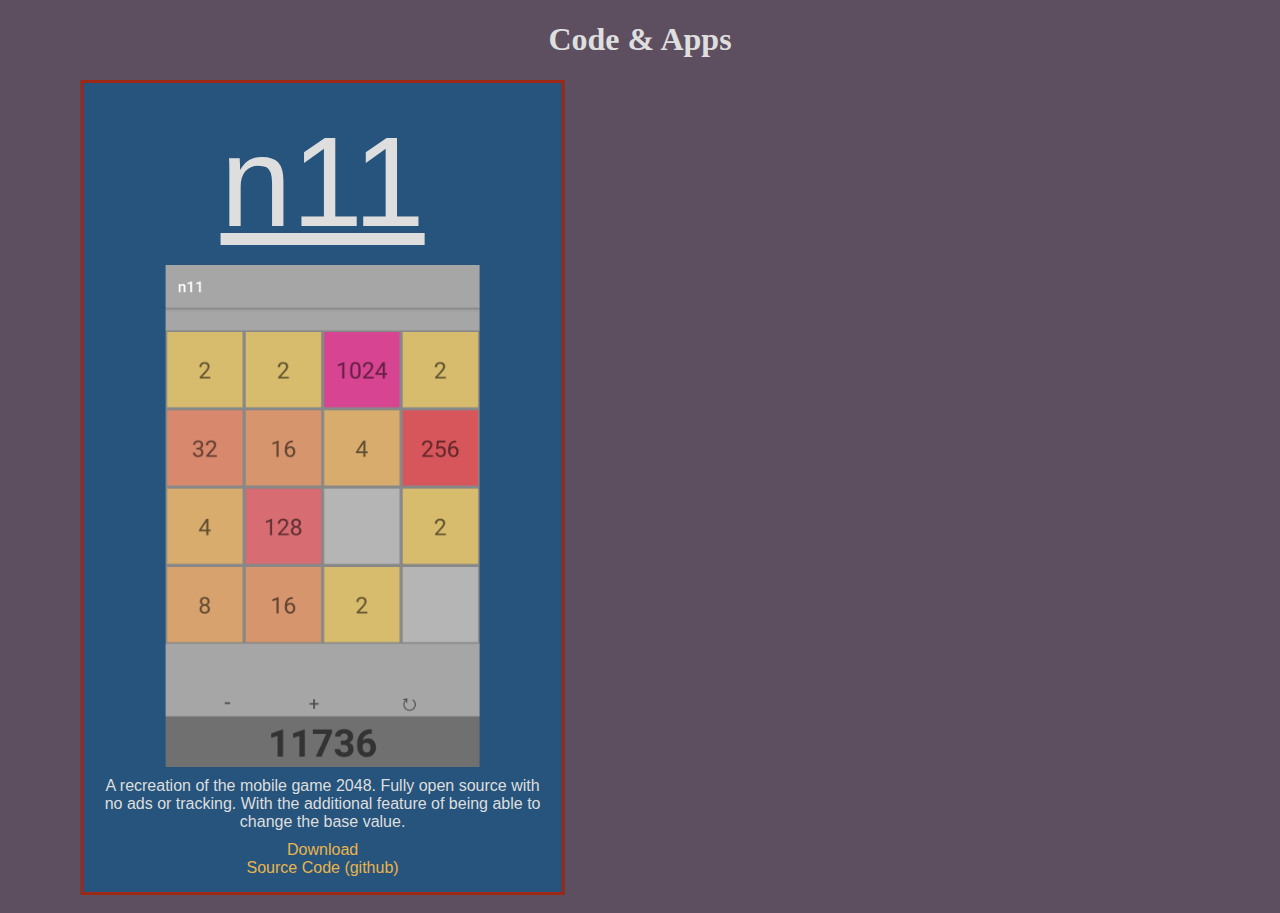
<file: code/index.html>
<!DOCTYPE html>
<html>
	<head>
		<title>Code & Apps</title>
		<meta name="viewport" content="width=device-width, initial-scale=1.0"> 
		<link rel="stylesheet" type="text/css" href="index.css">
	</head>
	<body>
		<div id="head">
			<h1>Code & Apps</h1>
		</div>
		<div id="content">
			<div class="app project left" id="n11">
				<div class="name"><span>n11</span></div>
				<div class="image"><img src="img/n11.png"/></div>
				<div class="blurb"><span>A recreation of the mobile game 2048.  Fully open source with no ads or tracking.  With the additional feature of being able to change the base value.</span></div>
				<div class="link"><span><a href="dl/n11.apk">Download</a></span></div>
				<div class="link"><span><a href="https://github.com/nordmanr/n11">Source Code (github)</a></span></div>
			</div>
		</div>
	</body>
</html>
</file>
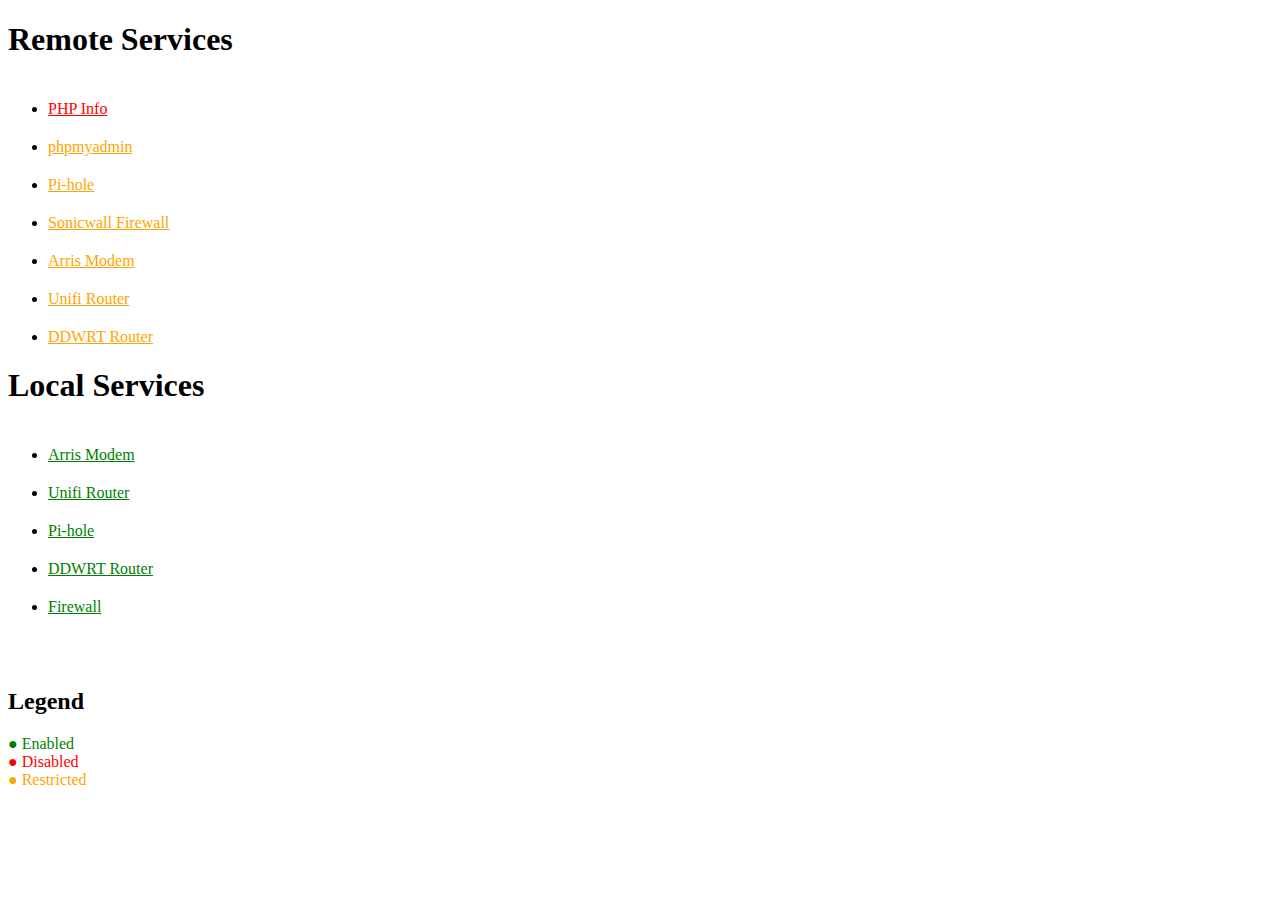
<file: conf/index.html>
<!DOCTYPE html>
<html>
	<head>
		<meta charset="utf-8">		
		<title>Site Administration</title>
		<style>
			a{
				color:#000000;
			}
			li{
				padding-top:20px;
			}
			.y{
				color:green;
			}
			.n{
				color:red;
			}
			.a{
				color:orange;
			}
		</style>
	</head>
	<body>
		<h1>Remote Services</h1>
		<ul>
			<li><a class="n" href="./info.php">PHP Info</a></li>
			<li><a class="a" href="./phpmyadmin">phpmyadmin</a></li>
			<li><a class="a" href="https://conf.utopple.com/pi/admin/index.php">Pi-hole</a></li>
			<li><a class="a" href="https://conf.utopple.com/sonicwall/">Sonicwall Firewall</a></li>
			<li><a class="a" href="https://conf.utopple.com/arris/">Arris Modem</a></li>
			<li><a class="a" href="https://conf.utopple.com/unifi/">Unifi Router</a></li>
			<li><a class="a" href="https://conf.utopple.com/ddwrt/">DDWRT Router</a></li>
                </ul>
		<h1>Local Services</h1>
		<ul>
			<li><a class="y" href="http://192.168.0.1">Arris Modem</a></li>
			<li><a class="y" href="http://192.168.1.1">Unifi Router</a></li>
			<li><a class="y" href="http://192.168.6.41/admin">Pi-hole</a></li>
			<li><a class="y" href="http://192.168.5.1">DDWRT Router</a></li>
			<li><a class="y" href="http://192.168.6.1">Firewall</a></li>
		</ul>
		<br><br>
		<div>
			<h2>Legend</h2>
			<span class="y">● Enabled</span><br><span class="n">● Disabled</span><br><span class="a">● Restricted</span>
		</div>
	</body>
</html>
</file>
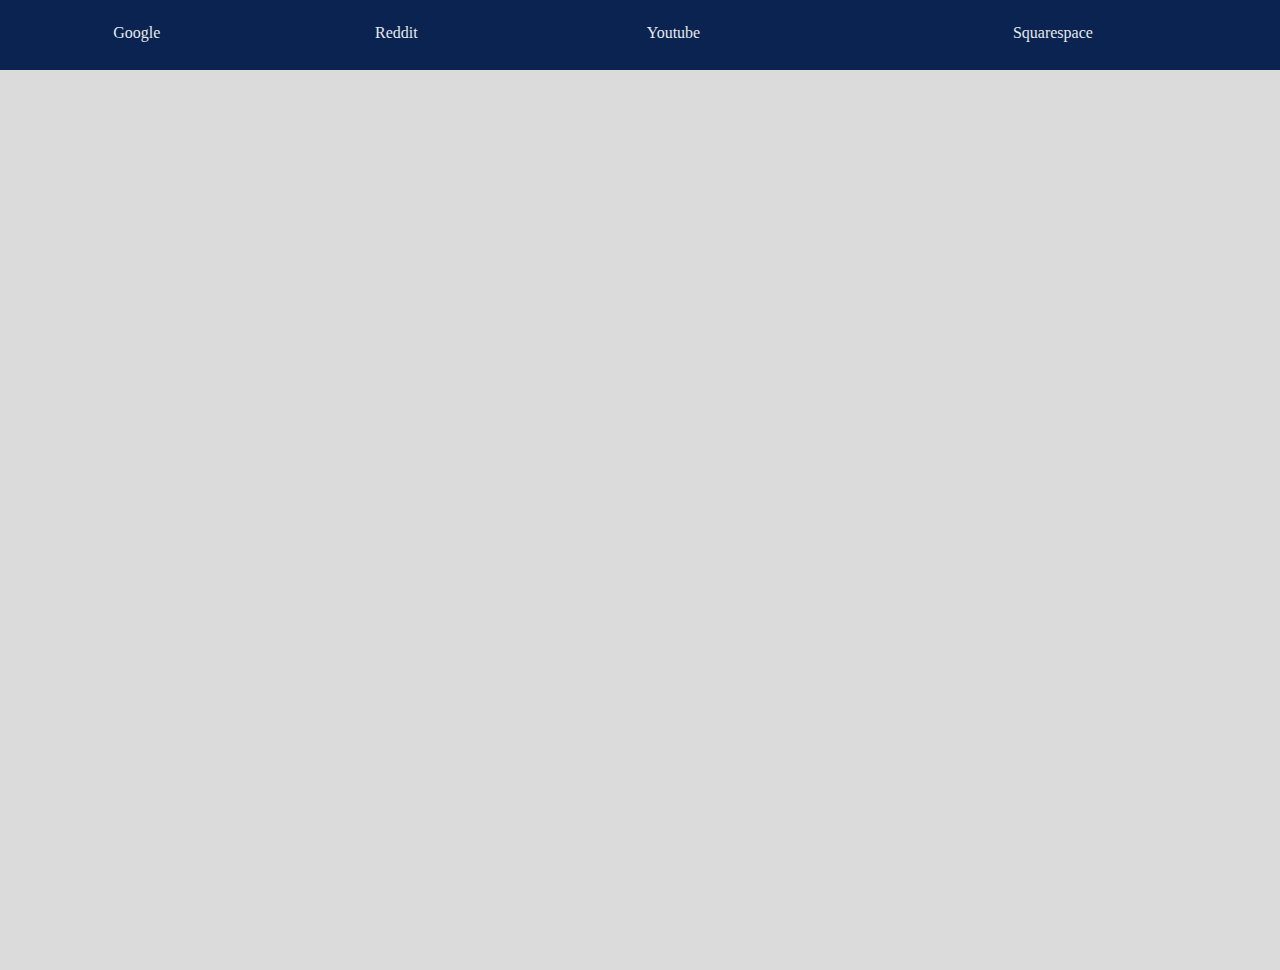
<file: me/index.html>
<!DOCTYPE>
<html>
	<head>
		<link rel="stylesheet" type="text/css" href="header.css">
		<link rel="stylesheet" type="text/css" href="index.css">
		<script>
			
		</script>
	</head>
	<body>
		<div id="headerDiv">
			<table><tr>
				<td><a href="http://www.google.com">Google</a></td>
				<td><a href="http://www.reddit.com">Reddit</a></td>
				<td><a href="http://www.youtube.com">Youtube</a></td>
				<td><a href="http://www.squarespace.com">Squarespace</a></td>
			</tr></table>
		</div>
		<div id="headerSpacer"></div>
		<div id="mainDiv">
			
		</div>
	</body>
</html>
</file>
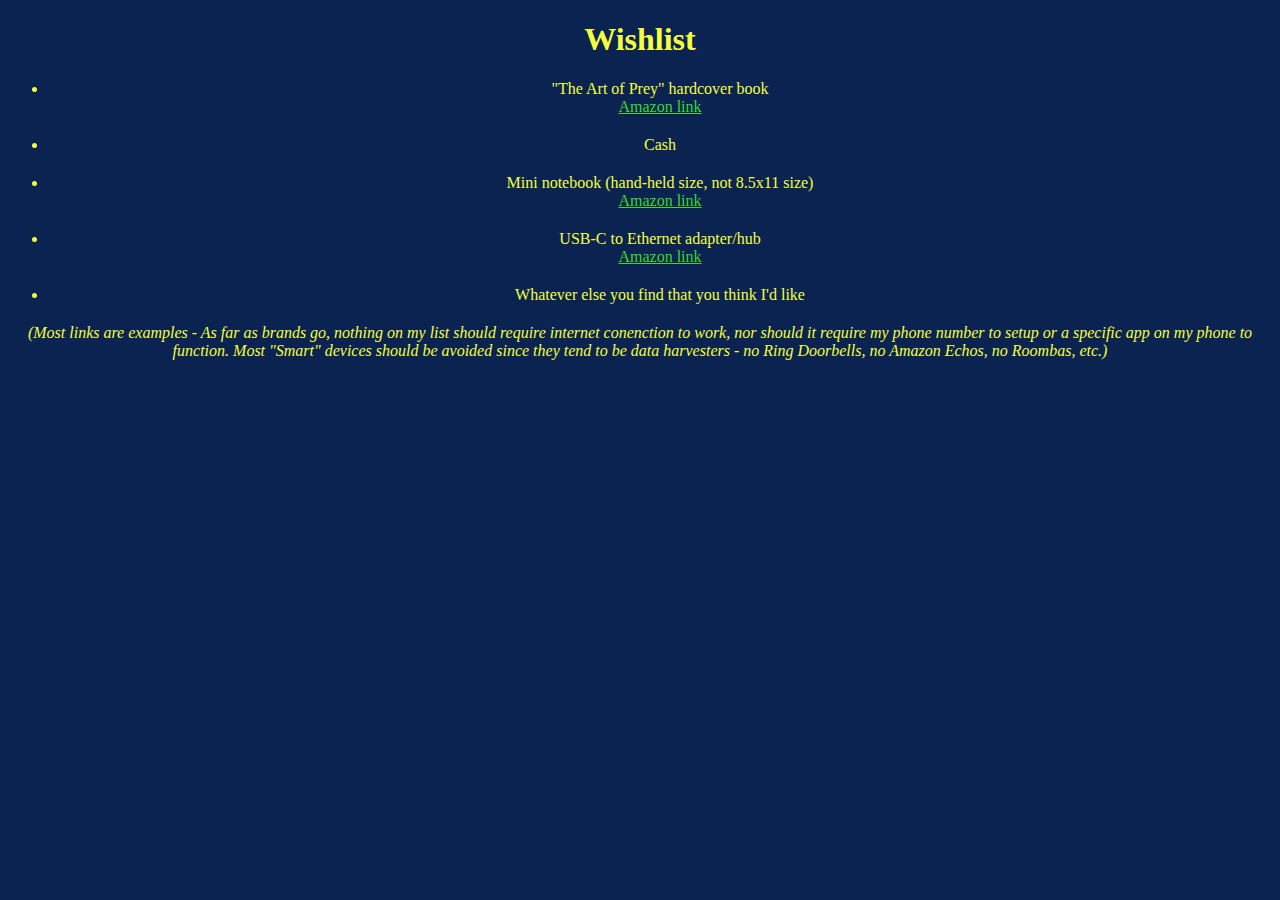
<file: nordman/wishlist.html>
<!DOCTYPE html>
<html>
	<head>
		<title>Wishlist (last updated Dec. 12, 2020)</title>
		<meta charset="UTF-8">
		<meta name="viewport" content="width=device-width, initial-scale=1">
		<style>
			body {
				text-align: center;
				background-color: #0a2351;
				color: #f5ff3e;
			}
			li {
				margin-bottom: 20px;
			}
			a {
				color: #3cd72f;
			}
			.ital {
				font-style: italic;
			}
		</style>
	</head>
	<body>
		<h1>Wishlist</h1>
		<ul>
			<li>"The Art of Prey" hardcover book<br><a href="https://www.amazon.com/Art-Prey-Bethesda/dp/1506703992/">Amazon link</a></li>
			<li>Cash</li>
			<li>Mini notebook (hand-held size, not 8.5x11 size)<br><a href="https://www.amazon.com/Moleskine-Volant-Notebook-Extra-Small/dp/8867320432">Amazon link</a></li>
			<li>USB-C to Ethernet adapter/hub<br><a href="https://www.amazon.com/AUKEY-Ethernet-1000Mbps-Thunderbolt-Chromebook/dp/B089M7WSHM">Amazon link</a></li>
			<li>Whatever else you find that you think I'd like</li>
		</ul>
		<span class="ital">(Most links are examples - As far as brands go, nothing on my list should require internet conenction to work, nor should it require my phone number to setup or a specific app on my phone to function.  Most "Smart" devices should be avoided since they tend to be data harvesters - no Ring Doorbells, no Amazon Echos, no Roombas, etc.)</span>
	</body>
</html>
</file>
<file: code/index.css>
#head{
    text-align: center;
    width:100%;
}

body{
    background: #5d4e60;
}

span, p, h1, h2, h3, h4{
    color:#dedede;
    text-decoration-color: #dedede;
}

.project{
    width: 35vw;
    border: 3px solid #9b2915;
    padding:15px;
    background: #26547c;
}

.left{
    float:left;
    transform: translate(15%, 0%);
    margin-bottom: 2vh;
}
.right{
    float:right;
    transform: translate(-15%, 0%);
    margin-bottom: 2vh;
}


.name{
    font-size: 10vw;
    text-align: center;
    text-decoration: underline;
    text-decoration-color: #dedede;
    margin-top: 10px;
    margin-bottom: 10px;
    font-family: Impact, Haettenschweiler, 'Arial Narrow Bold', sans-serif;
}
.project img{
    width:calc(70%);
    display: block;
    margin-left:auto;
    margin-right:auto;
}
.blurb{
    text-align:center;
    font-family: Arial, Helvetica, sans-serif;
    margin-top: 10px;
    margin-bottom: 10px;
}
.link{
    text-align:center;
    font-family: Arial, Helvetica, sans-serif;
}
.link a{
    color:#e9b44c;
    text-decoration:none;
}

@media only screen and (max-width:800px){
	.left{
        float:none;
        transform: none;
        display: block;
        margin-left:auto;
        margin-right:auto;
    }
    .right{
        float:none;
        transform: none;
        display: block;
        margin-left:auto;
        margin-right:auto;
    }
    
}
</file>
<file: me/header.css>
/*
	This file stores all the style rules for
	the header of each page.  Each page should
	have a #headerDiv and #headerSpacer
*/
#headerDiv{
	position: fixed;
	left:0px;
	top:0px;

	width:100%;
	height:70px;

	background:#0a2351;
	
	z-index:999;
}
#headerDiv table{
	width:100%;
	position:relative;
	top:30%;
}
#headerDiv table tr td{
	text-align:center;
}
#headerDiv table tr td a{
	color:#e6e9ed;
	text-decoration:none;
}

#headerSpacer{
	position:absolute;
	left:0;
	top:0;

	width:100%;
	height:70px;
}
</file>
<file: me/index.css>
#mainDiv{
	position:absolute;
	left:0;
	top:70;
	
	width:100%;
	height:100%;

	background:#dbdbdb;
}

#leftRightTest{
	position:absolute;
	left:100%;
	top:10px;

	transform:translate(-475px,0px);
}

#mainContent{
	position:relative;
}
</file>
